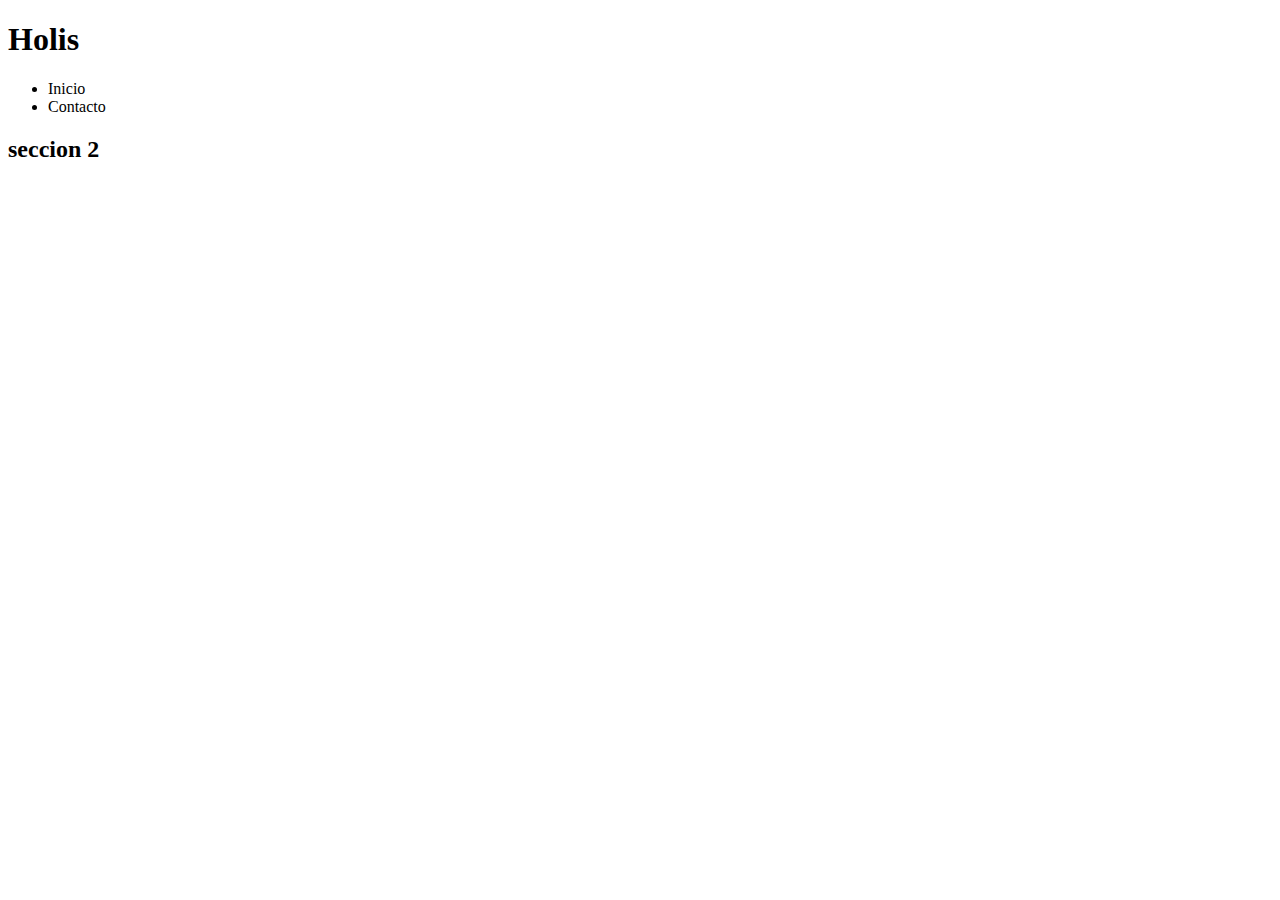
<file: Proyecto_Nucba/index.html>
<!DOCTYPE html>
<html lang="en">
<head>
    <meta charset="UTF-8">
    <meta name="viewport" content="width=device-width, initial-scale=1.0">
    <title>Document</title>
</head>
<body>
    <h1>Holis</h1>

    <!-- Estado 1 : repositorio local-->
    <!-- Estado 2 : area de stage (area temporal)-->
    <!-- Estado 3 : area de cambio confirmados (commit)-->
    <!-- Estado 4 : remoto-->
    <ul>
        <li>Inicio</li>
        <li>Contacto</li>
    </ul>

    <section>
        <h2>seccion 2</h2>
    </section>
</body>
</html>
</file>
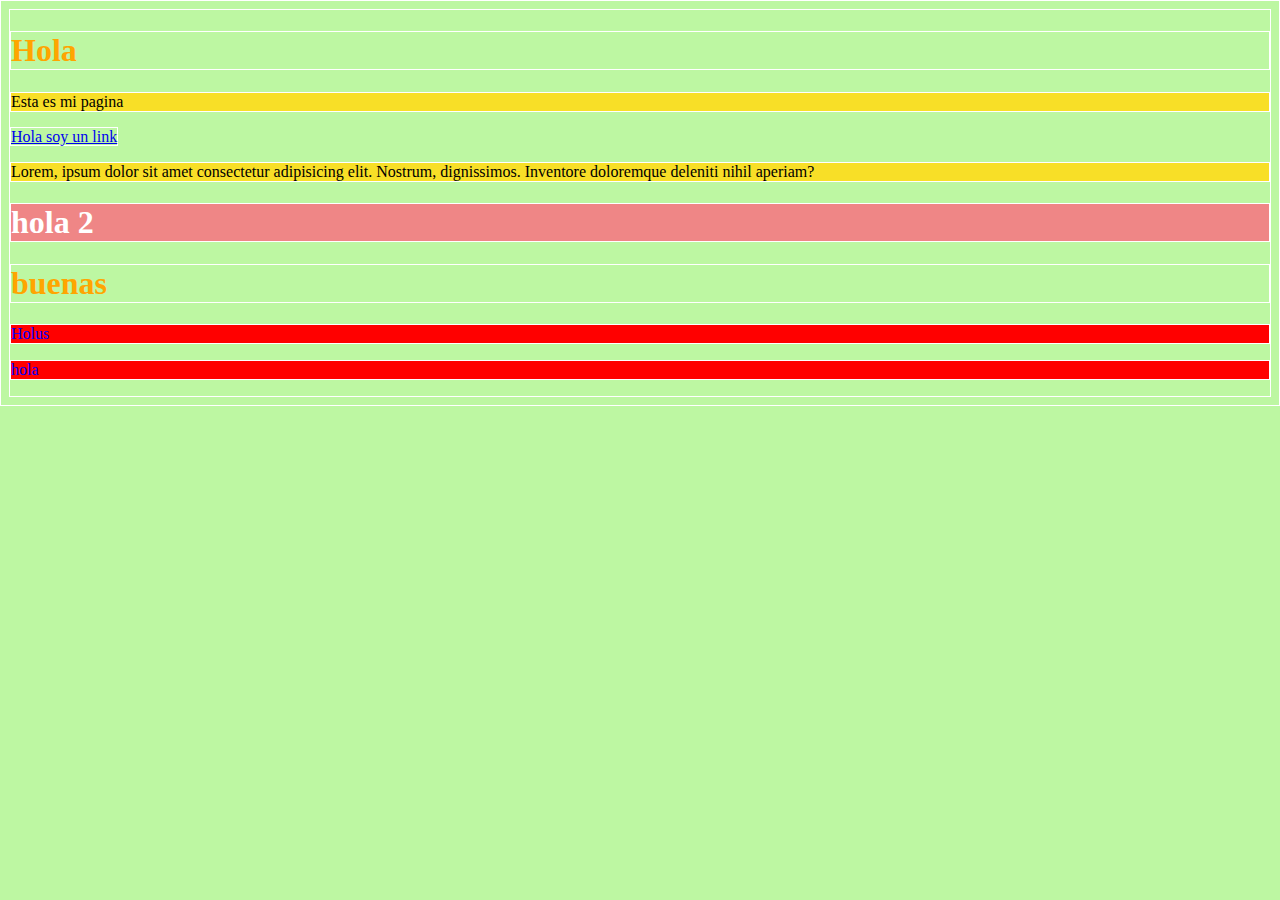
<file: Ejercicios_de_clase/Ejercicios_de_clase_1_5/index.html>
<!DOCTYPE html>
<html lang="en">
<head>
    <meta charset="UTF-8">
    <meta name="viewport" content="width=device-width, initial-scale=1.0">
    <title>css 1</title>
    <link rel="stylesheet" href="styles.css">
    <style>
        /*
        selector{
            propiedad: valor;
            propiedad: valor;
        }
        
        h1{
            color: crimson;
            background-color: black;
        }*/
    </style>
</head>
<body>
    <!--<h1 style="color:blue;">Hola</h1>
    <p style="background: rebeccapurple;">Esta es mi pagina</p>
    <a href="#" style="background-color: red;">Hola soy un link</a> -->
    <h1>Hola</h1>
    <p>Esta es mi pagina</p>
    <a href="#">Hola soy un link</a>
    <p>Lorem, ipsum dolor sit amet consectetur adipisicing elit. Nostrum, dignissimos. Inventore doloremque deleniti nihil aperiam?</p>
    <h1 id="titulo">hola 2</h1>
    <h1>buenas</h1> 
    <p class="p-fondo">Holus</p>
    <p class="p-fondo">hola</p>
</body>
</html>
</file>
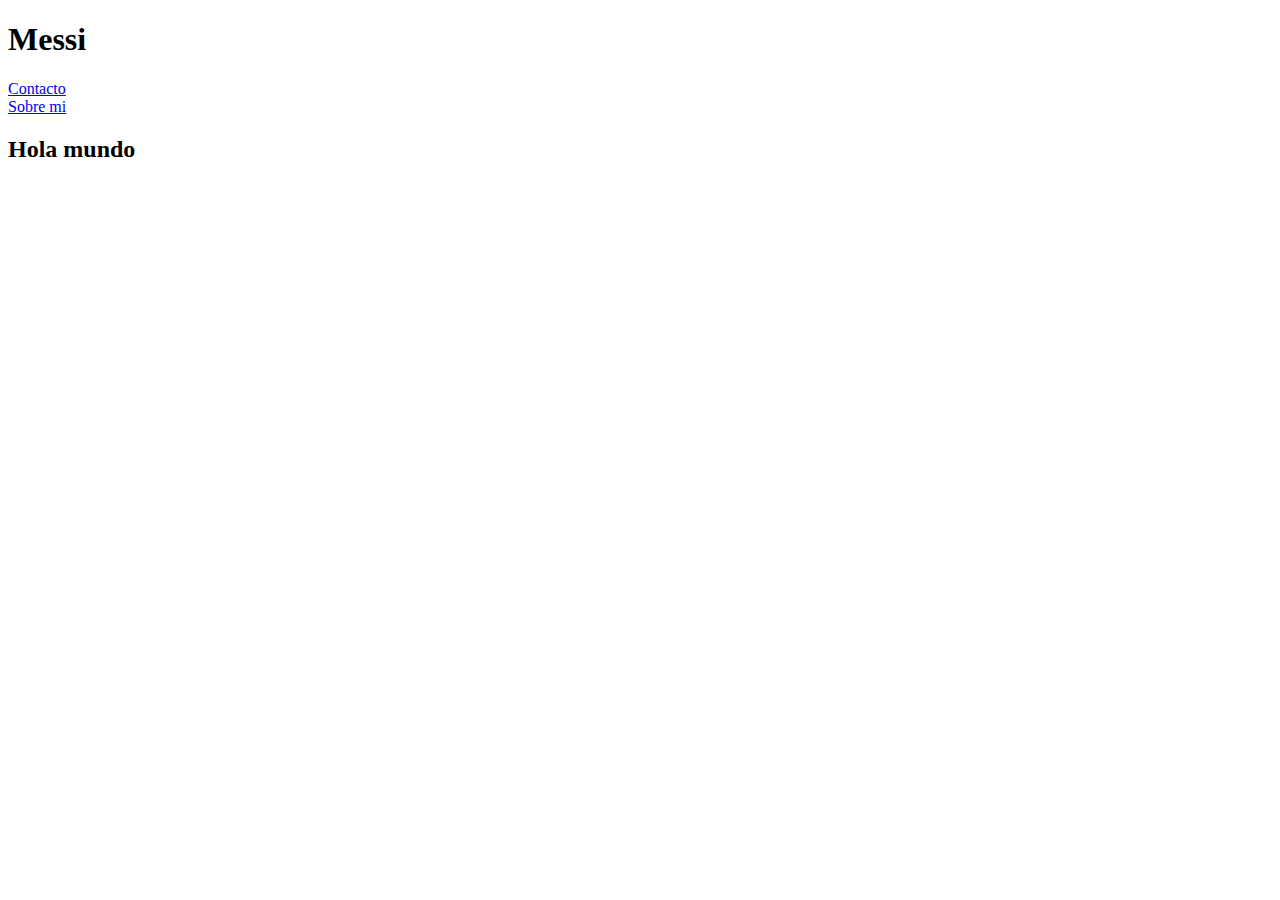
<file: Ejercicios_de_clase/Ejercicios_de_clase_1_4/Clase_4/index.html>
<!DOCTYPE html>
<html lang="en">
<head>
    <meta charset="UTF-8">
    <meta name="viewport" content="width=device-width, initial-scale=1.0">
    <title>Clase 4</title>
</head>
<body>
    <header>
        <h1>Messi</h1>
        <nav>
            <li><a href="./contacto.html">Contacto</a></li>
            <li><a href="./about.html">Sobre mi</a></li>
        </nav>
    </header>
    <h2>Hola mundo</h2>

    <div class="container">
        <div class="item"></div>
        <div class="item"></div>
        <div class="item"></div>
    </div>
</body>
</html>
</file>
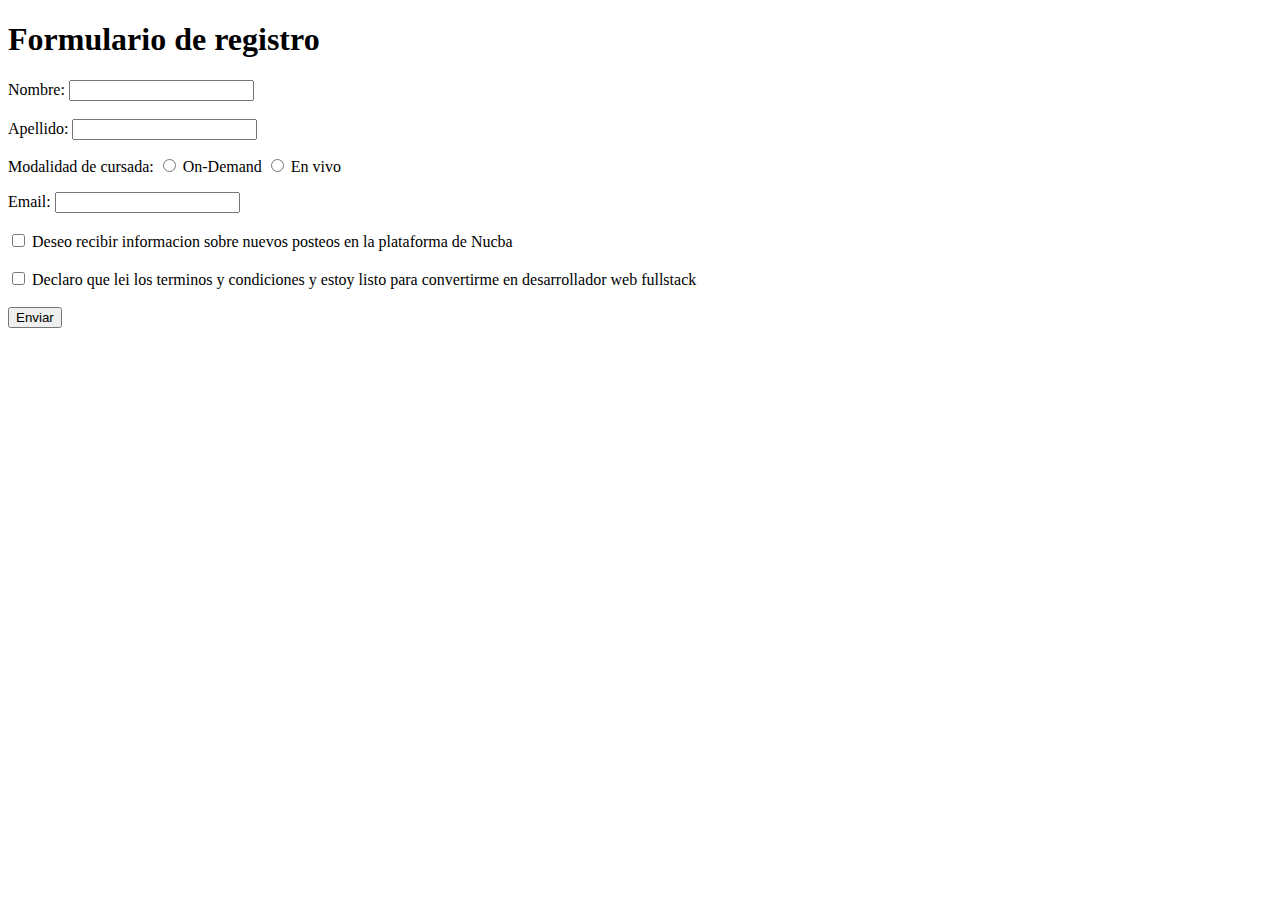
<file: Ejercicios_de_entrega_nucba/Formularios.html>
<!DOCTYPE html>
<html lang="en">
<head>
    <meta charset="UTF-8">
    <meta name="viewport" content="width=device-width, initial-scale=1.0">
    <title>Document</title>
</head>
<body>
    <h1>Formulario de registro</h1>
    <Form>
        <div>
            <label for="name">Nombre: </label>
            <input type="text" id="name">
        </div>
        <br>
        <div>
            <label for="Apellido">Apellido: </label>
            <input type="text" id="Apellido">
        </div>

        <div>
            <p>Modalidad de cursada:
            <input type="radio" id="on-demand" name="Modalidad">
            <label for="on-demand">On-Demand</label>
            <input type="radio" id="En vivo" name="Modalidad">
            <label for="En vivo">En vivo</label>
            </p>
        </div>

        <div>
            <label for="email">Email: </label>
            <input type="email" id="email">
        </div>
        <br>
        <div>
            <input type="checkbox" id="terminos">
            <label for="terminos">Deseo recibir informacion sobre nuevos posteos en la plataforma de Nucba</label>
        </div>
        <br>
        <div>
            <input type="checkbox" id="terminos" required>
            <label for="terminos">Declaro que lei los terminos y condiciones y estoy listo para convertirme en desarrollador web fullstack</label>
        </div>
        <br>
        <button>Enviar</button>
        
    </Form>
</body>
</html>
</file>
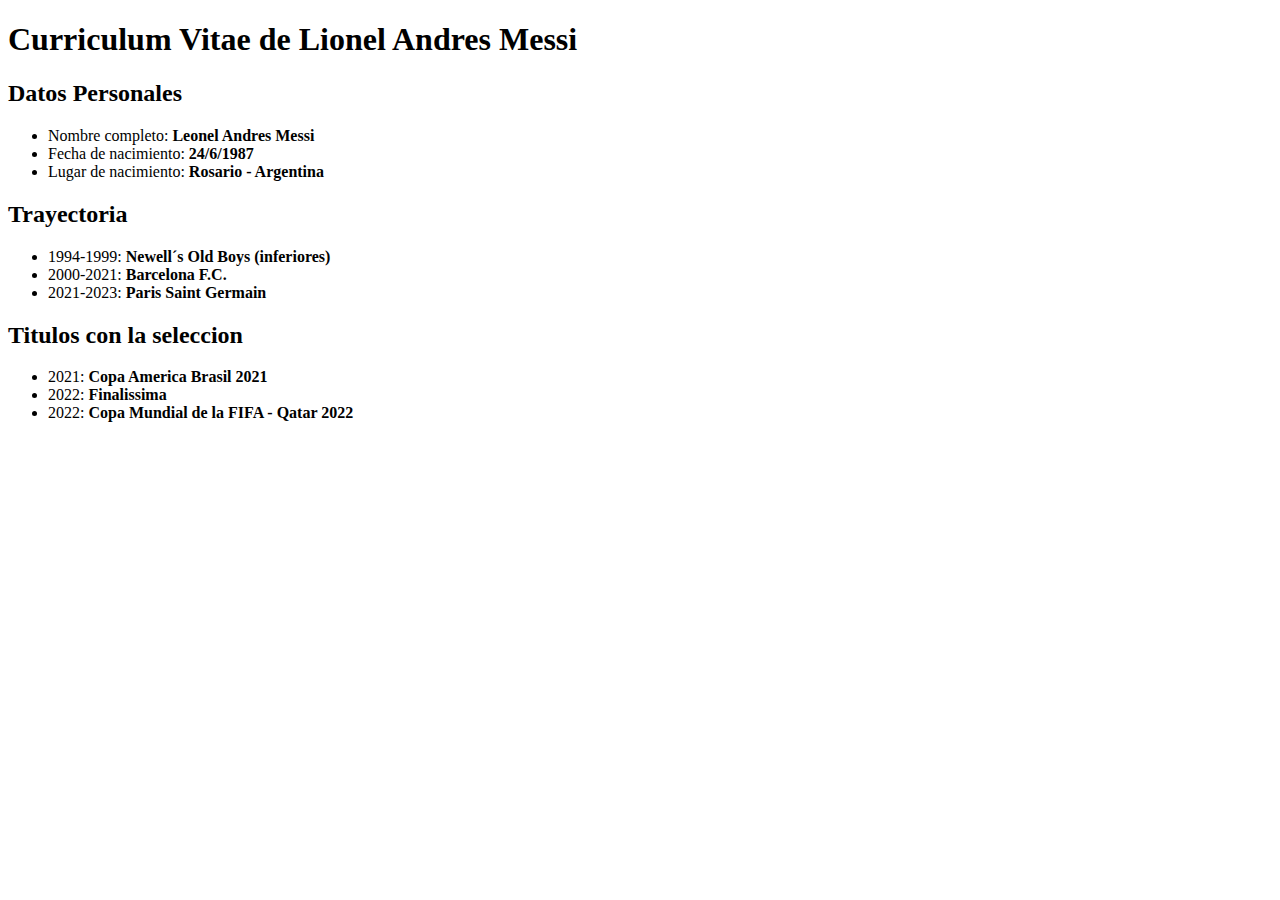
<file: Ejercicios_de_entrega_nucba/listas.html>
<!DOCTYPE html>
<html lang="en">
<head>
    <meta charset="UTF-8">
    <meta name="viewport" content="width=device-width, initial-scale=1.0">
    <title>Listas</title>
</head>
<body>
    <h1>Curriculum Vitae de Lionel Andres Messi</h1>

    <h2>Datos Personales</h2>
    <ul>
        <li>Nombre completo:<b> Leonel Andres Messi</b></li>
        <li>Fecha de nacimiento: <b>24/6/1987</b></li>
        <li>Lugar de nacimiento: <b>Rosario - Argentina</b></li>
    </ul>

    <h2>Trayectoria</h2>
    <ul>
        <li>1994-1999: <b>Newell´s Old Boys (inferiores)</b></li>
        <li>2000-2021: <b>Barcelona F.C.</b></li>
        <li>2021-2023: <b>Paris Saint Germain</b></li>
    </ul>
    <h2>Titulos con la seleccion</h2>
    <ul>
        <li>2021: <b>Copa America Brasil 2021</b></li>
        <li>2022: <b>Finalissima</b></li>
        <li>2022: <b>Copa Mundial de la FIFA - Qatar 2022</b></li>
    </ul>
    
</body>
</html>
</file>
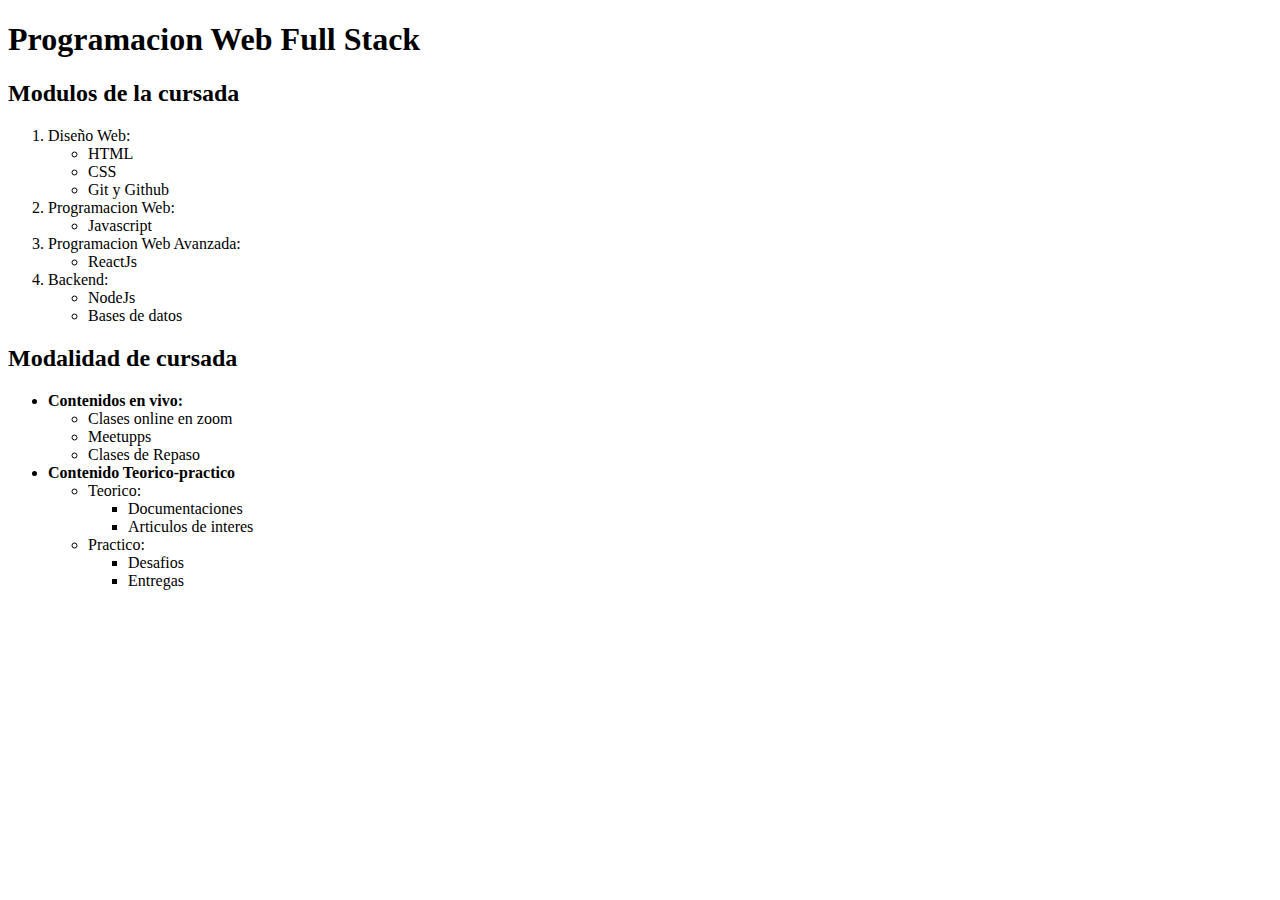
<file: Ejercicios_de_entrega_nucba/Listas_anidadas.html>
<!DOCTYPE html>
<html lang="en">
<head>
    <meta charset="UTF-8">
    <meta name="viewport" content="width=device-width, initial-scale=1.0">
    <title>Document</title>
</head>
<body>
    <h1>Programacion Web Full Stack</h1>

    <h2>Modulos de la cursada</h2>
    <ol>
        <li>Diseño Web:</li>
        <ul>
            <li>HTML</li>
            <li>CSS</li>
            <li>Git y Github</li>
        </ul>
        <li>Programacion Web:</li>
        <ul>
            <li>Javascript</li>
        </ul>
        <li>Programacion Web Avanzada:</li>
        <ul>
            <li>ReactJs</li>
        </ul>
        <li>Backend:</li>
        <ul>
            <li>NodeJs</li>
            <li>Bases de datos</li>
        </ul>
    </ol>

    <h2>Modalidad de cursada</h2>

    <ul>
        <li><b>Contenidos en vivo:</b></li>
            <ul>
                <li>Clases online en zoom</li>
                <li>Meetupps</li>
                <li>Clases de Repaso</li>
            </ul>
        <li><b>Contenido Teorico-practico</b></li>
            <ul>
                <li>Teorico:</li>
                    <ul>
                        <li>Documentaciones</li>
                        <li>Articulos de interes</li>
                    </ul>
                <li>Practico:</li>
                    <ul>
                        <li>Desafios</li>
                        <li>Entregas</li>
                    </ul>
            </ul>
    
    </ul>
        
</body>
</html>
</file>
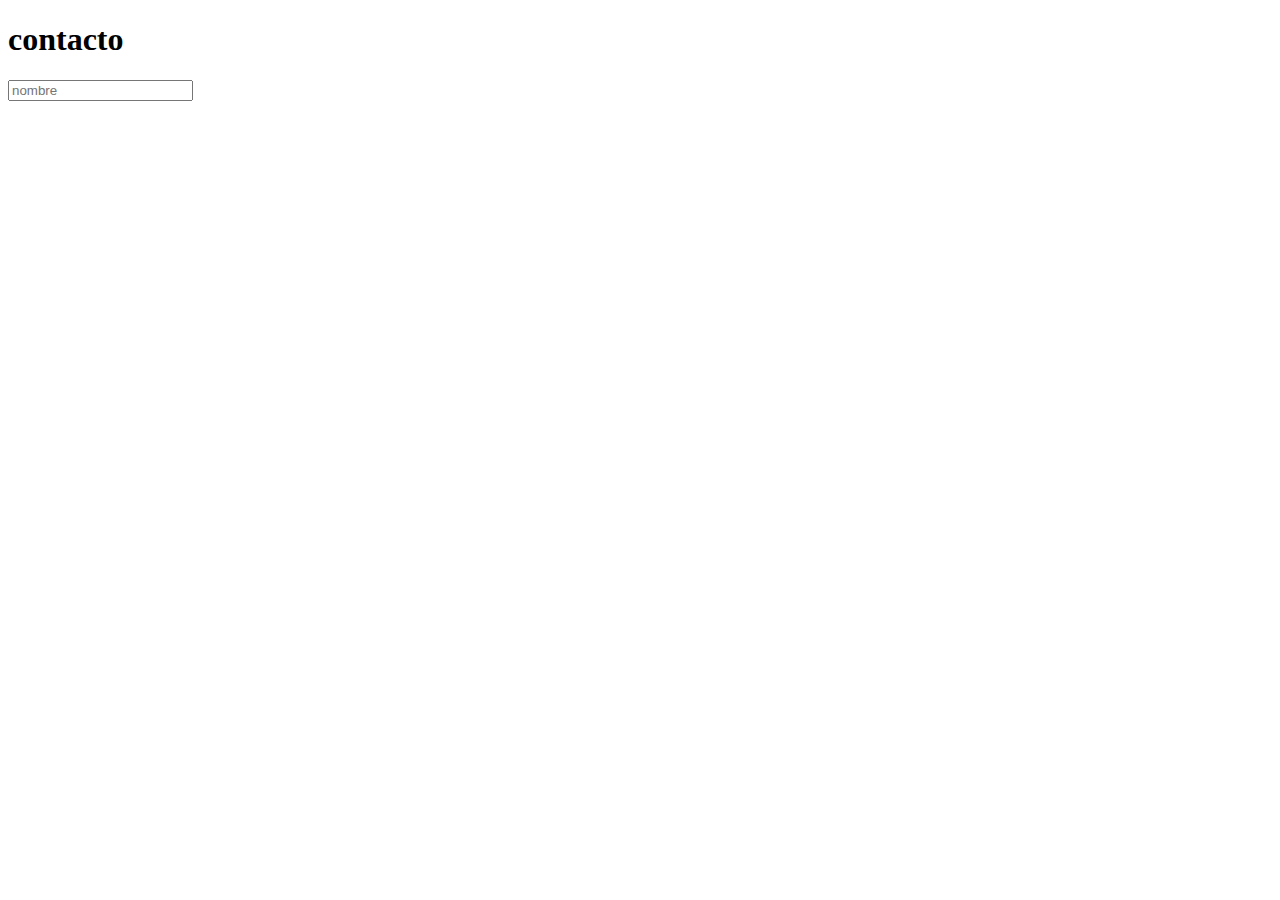
<file: Proyecto_Nucba/contacto.html>
<!DOCTYPE html>
<html lang="en">
<head>
    <meta charset="UTF-8">
    <meta name="viewport" content="width=device-width, initial-scale=1.0">
    <title>facebook</title>
</head>
<body>
    <h1>contacto</h1>

    <form>
        <input type="text" placeholder="nombre">
    </form>
</body>
</html>
</file>
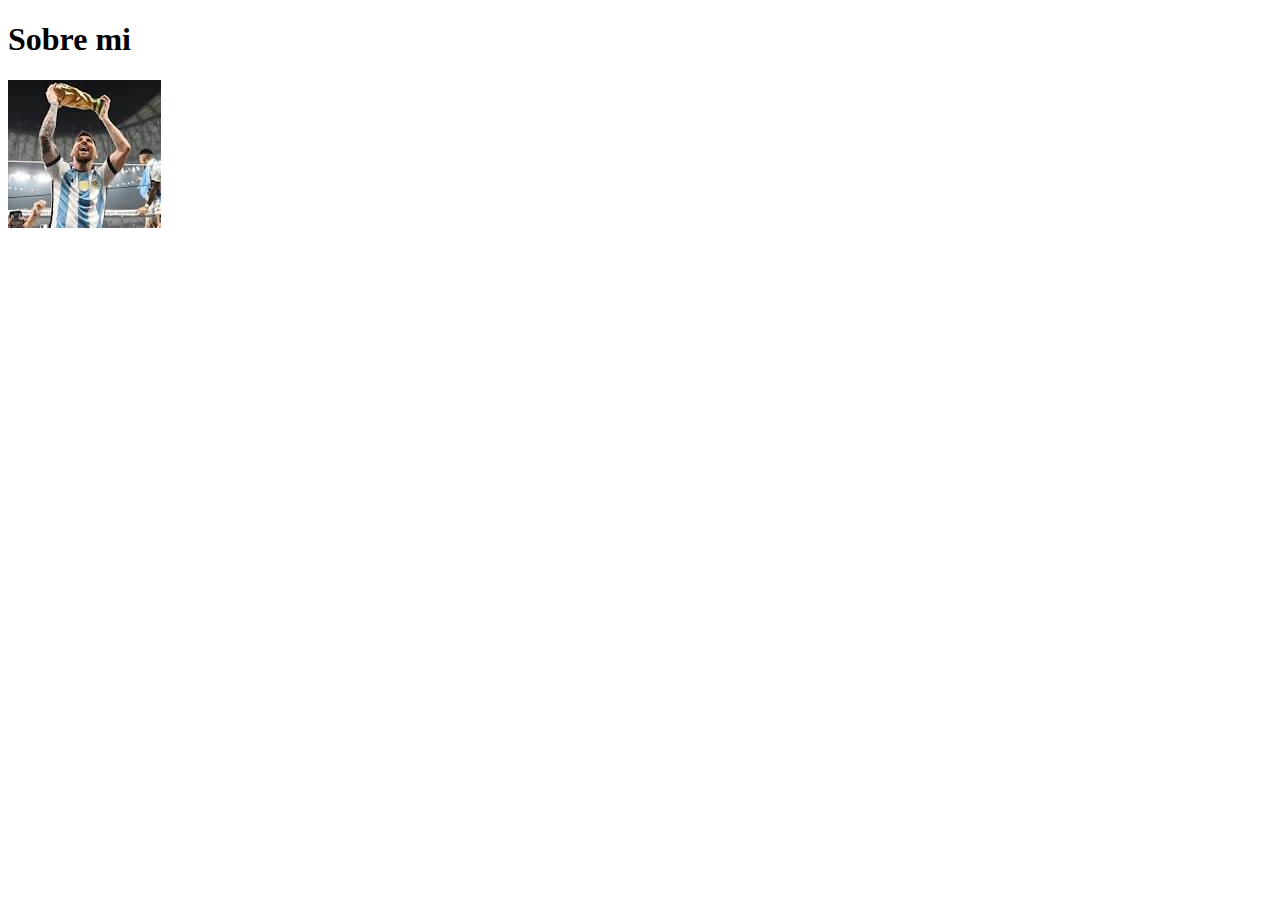
<file: Ejercicios_de_clase/Ejercicios_de_clase_1_4/Clase_4/about.html>
<!DOCTYPE html>
<html lang="en">
    <head>
        <meta charset="UTF-8">
        <meta name="viewport" content="width=device-width, initial-scale=1.0">
        <title>sobre mi</title>
    </head>
    <body>
        <h1>Sobre mi</h1>
        <img src="./img/descarga.jpg" alt="foto de messi">
    </body>
    </html>
</file>
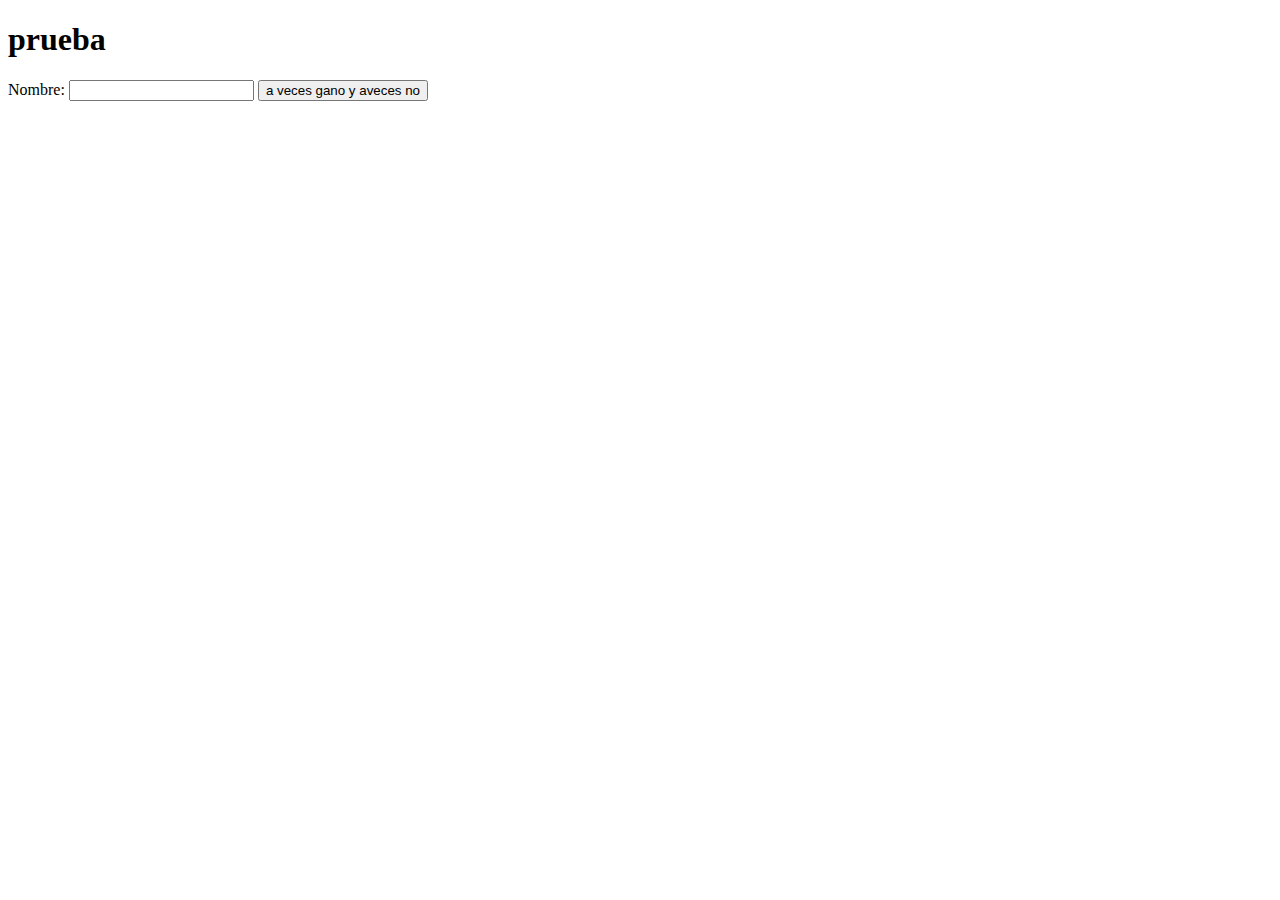
<file: Ejercicios_de_clase/Ejercicios_de_clase_1_4/Clase_4/contacto.html>
<!DOCTYPE html>
<html lang="en">
    <head>
        <meta charset="UTF-8">
        <meta name="viewport" content="width=device-width, initial-scale=1.0">
        <title>contacto</title>
    </head>
    <body>
        <form>
            <h1>prueba</h1>
            <label for="name">Nombre:</label>
            <input type="text" id="name" />
            <button>a veces gano y aveces no</button>
        </form>  
    </body>
</html>
</file>
<file: Ejercicios_de_clase/Ejercicios_de_clase_1_5/styles.css>
h1 {
    color: orange;
}

body {
    background-color: rgb(189, 247, 162);
}

/* Selector universal (asterisco) */
* {
    border: 1px solid white;
}

p {
    background: #f8df27;
}

/* Selector id (#) */
#titulo {
    background: #ef8686;
    color: white;
}

/* Selector de clase (.) */
.p-fondo{
    background: red;
    color: blue;
}

div .titulo-div{
    background: blue;
}
</file>
